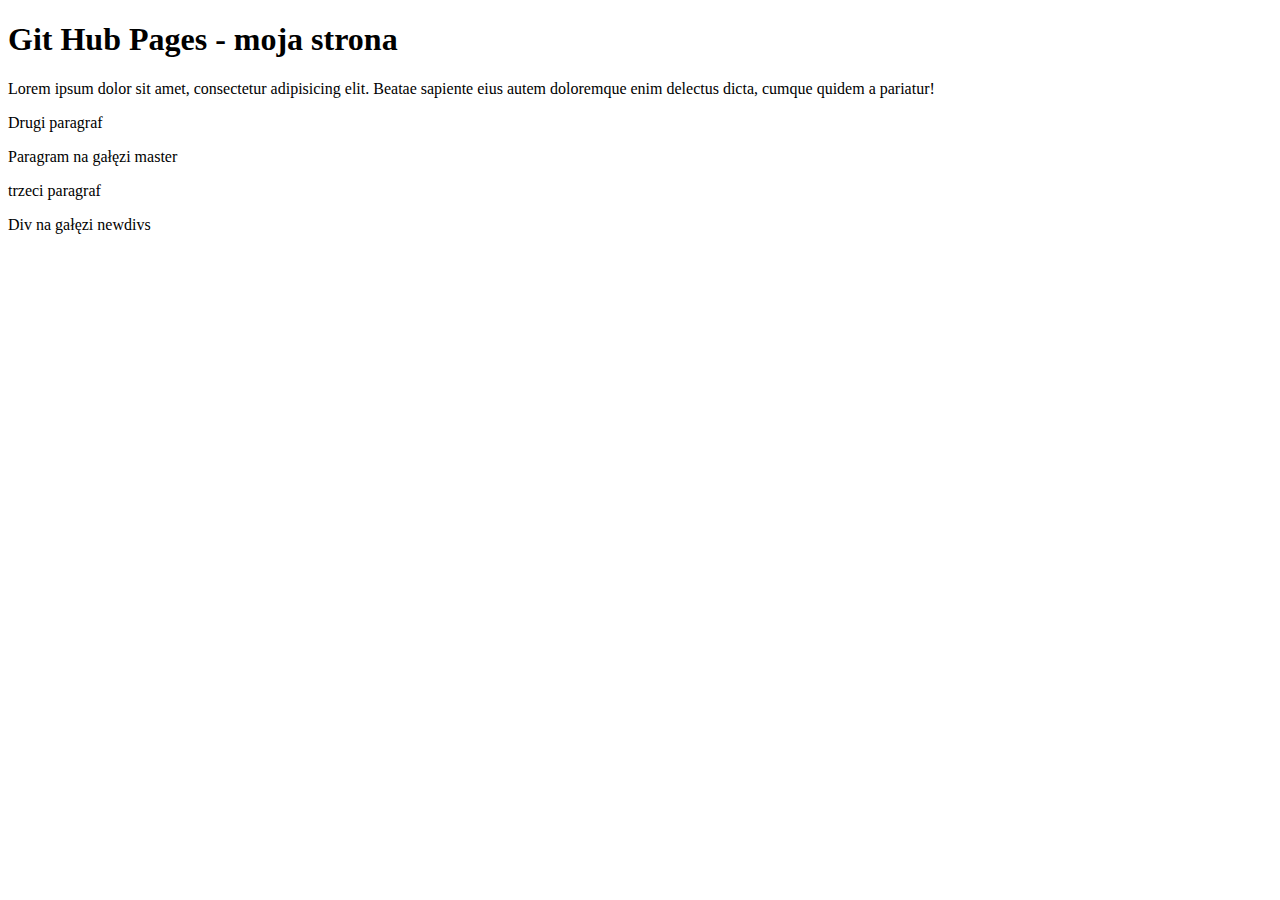
<file: index.html>
<!DOCTYPE html>
<html lang="en">
<head>
    <meta charset="UTF-8">
    <title>Gei jest Git</title>
</head>
<body>
    <h1>Git Hub Pages - moja strona</h1>
    
    
<p>Lorem ipsum dolor sit amet, consectetur adipisicing elit. Beatae sapiente eius autem doloremque enim delectus dicta, cumque quidem a pariatur!</p>


<p>Drugi paragraf</p>


<p>Paragram na gałęzi master</p>

<p>trzeci paragraf</p>

<div>Div na gałęzi newdivs</div>

</body>
</html>
</file>
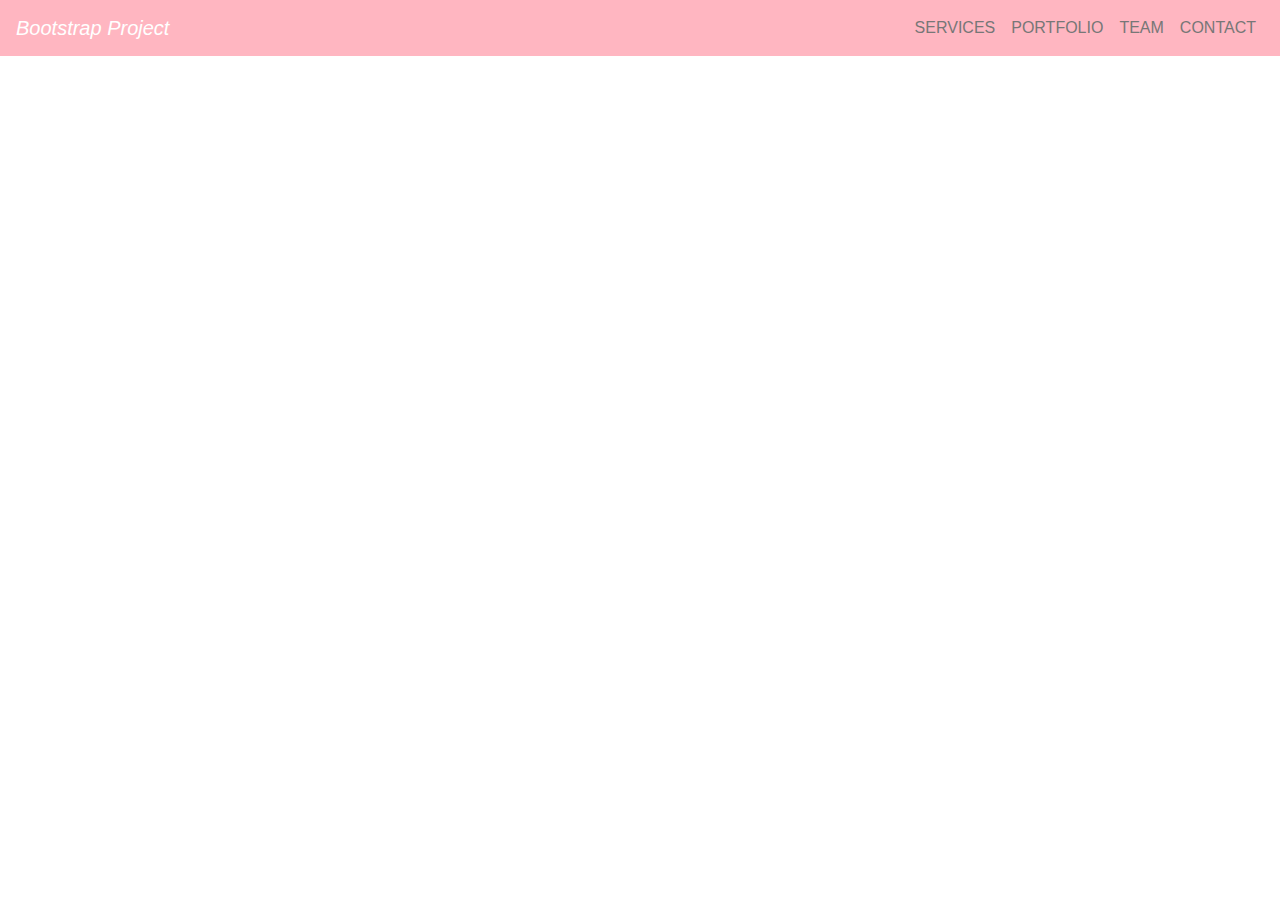
<file: warsztaty/bootstrap/index.html>
<!DOCTYPE html>
<html lang="en">

<head>
    <meta charset="UTF-8">
    <meta name="viewport" content="width=device-width, initial-scale=1, shrink-to-fit=no">
    <title>Bootstrap warsztat</title>


    <!-- Bootstrap CSS -->
    <link rel="stylesheet" href="https://maxcdn.bootstrapcdn.com/bootstrap/4.0.0-beta.2/css/bootstrap.min.css">


    <!--CUSTOM CSS-->
    <link rel="stylesheet" href="css/style.css">

</head>

<body>

    <!--nav start-->



    <!--NAVIGATIONS-->
    <nav id="main-nav" class="navbar navbar-expand-lg fixed-top navbar-light ">
        <a class="navbar-brand" href="#">Bootstrap Project</a>
        <button class="navbar-toggler" type="button" data-toggle="collapse" data-target="#navbarSupportedContent" aria-controls="navbarSupportedContent" aria-expanded="false" aria-label="Toggle navigation">
    <span class="navbar-toggler-icon"></span>
  </button>

        <div class="collapse navbar-collapse" id="navbarSupportedContent">
            <ul class="navbar-nav mr-auto w-100 justify-content-end">

                <li class="nav-item ">
                    <a class="nav-link" href="#services">Services </a>
                </li>
                <li class="nav-item ">
                    <a class="nav-link" href="#portfolio">Portfolio </a>
                </li>
                <li class="nav-item ">
                    <a class="nav-link" href="#team">Team </a>
                </li>
                <li class="nav-item ">
                    <a class="nav-link" href="#contact">Contact </a>
                </li>
                
            </ul>
        </div>
    </nav>

    <!--nav end-->


    <!--CAROUSEL-->

    <!-- <div id="carouselExampleControls" class="carousel slide" data-ride="carousel">
        <div class="carousel-inner">
            <div class="carousel-item active">
                <img class="d-block w-100" src="http://www.strawberrymarketing.com/publishing/ranger-rainbow/LION-Brochure.jpg" alt="First slide">
            </div>
            <div class="carousel-item">
                <img class="d-block w-100" src="http://www.wavecatamarans.com/images/web_sta_ana_cannes_2016-073.jpg?crc=4187417807" alt="Second slide">
            </div>
            <div class="carousel-item">
                <img class="d-block w-100" src="http://www.sailweb.co.uk/images12/britannia_1.jpg" alt="Third slide">
            </div>
        </div>
        <a class="carousel-control-prev" href="#carouselExampleControls" role="button" data-slide="prev">
<span class="carousel-control-prev-icon" aria-hidden="true" ></span>
<span class="sr-only" >Previous</span>
</a>
        <a class="carousel-control-next" href="#carouselExampleControls" role="button" data-slide="next">
<span class="carousel-control-next-icon" aria-hidden="true" ></span>
<span class="sr-only" >Next</span>
</a>
    </div>-->



    <!--
        <div class="header">
            <div><h3>Mniejszy nagłówek</h3></div>
            <div><h1>Główny nagłowej</h1></div>
        </div>
  
-->










    <!-- jQuery first, then Popper.js, then Bootstrap JS -->
    <script src="https://code.jquery.com/jquery-3.2.1.slim.min.js"></script>
    <script src="https://cdnjs.cloudflare.com/ajax/libs/popper.js/1.12.3/umd/popper.min.js"></script>
    <script src="https://maxcdn.bootstrapcdn.com/bootstrap/4.0.0-beta.2/js/bootstrap.min.js"></script>


    <script src="js/main.js"></script>
</body>

</html>
</file>
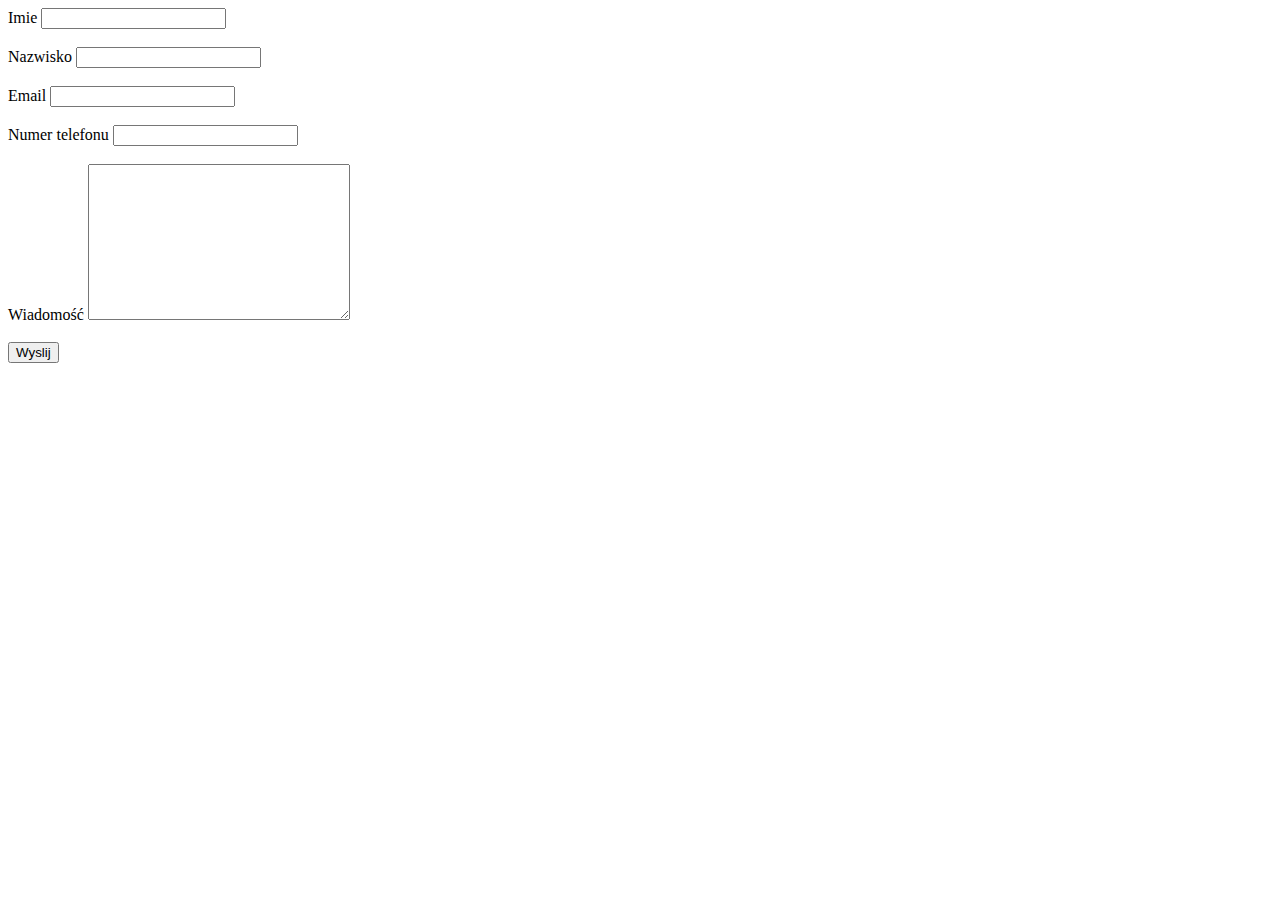
<file: warsztaty/formularz/index.html>
<!DOCTYPE html>
<html lang="en">

<head>
    <meta charset="UTF-8">
    <title>Forumlarz HTML</title>
</head>

<body>
    <form action="https://formspree.io/michal88borkowski@gmail.com" method="POST">

        <label for="imie">Imie</label>
        <input type="text" id="imie" name="imie"><br/><br/>

        <label for="nazwisko">Nazwisko</label>
        <input type="text" id="nazwisko" name="nazwisko"><br/><br/>

        <label for="emial">Email</label>
        <input type="text" id="emial" name="emial"><br/><br/>

        <label for="numerTelefonu">Numer telefonu</label>
        <input type="text" id="numerTelefonu" name="numerTelefonu"><br/><br/>

        <label for="wiadomosc">Wiadomość</label>
        <textarea name="wiadomosc" id="wiadomosc" cols="30" rows="10"></textarea><br/><br/>

        <input type="submit" value="Wyslij">
    </form>


</body>

</html>
</file>
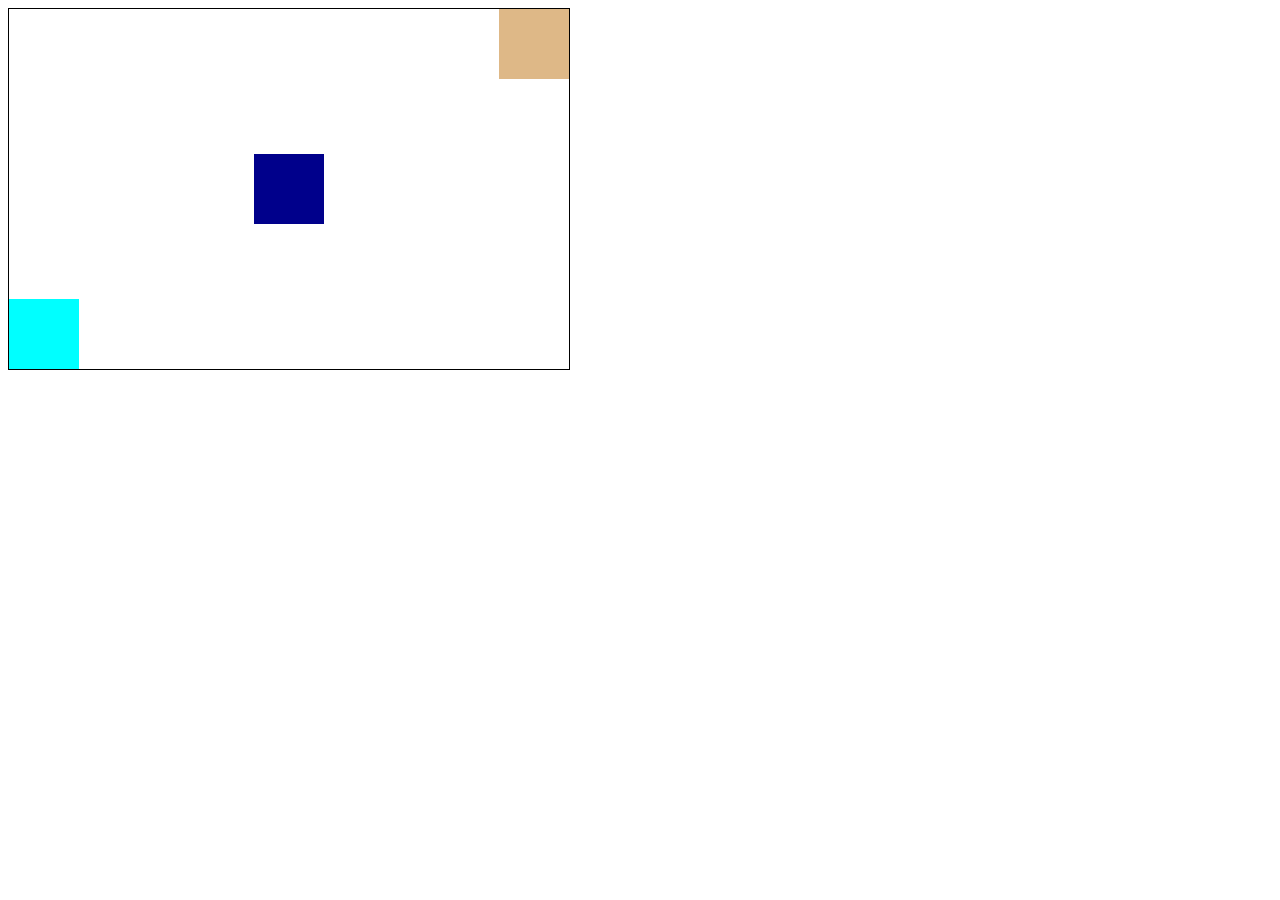
<file: warsztaty/powtorka1002/index.html>
<!DOCTYPE html>
<html lang="en">
<head>
    <meta charset="UTF-8">
    <title>Document</title>
    <link rel="stylesheet" href="css/style.css">
</head>
<body>
   
   <section class="div-items">
       <div class="item item-1"></div>
       <div class="item item-2"></div>
       <div class="item item-3"></div>
       <div class="item item-4"></div>
       
   </section>
    
</body>
</html>
</file>
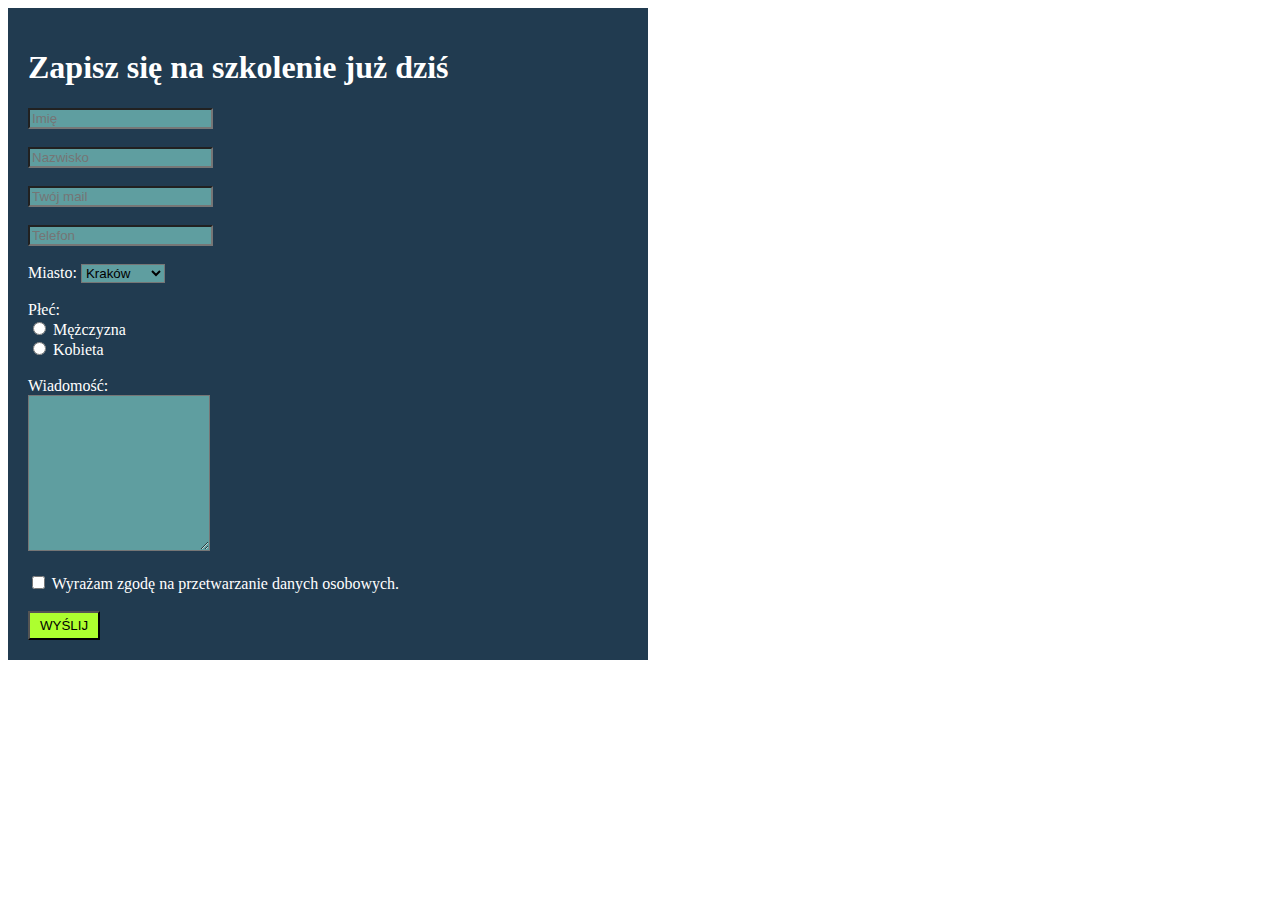
<file: warsztaty/stylowanie-formularza/index.html>
<!DOCTYPE html>
<html lang="en">

<head>
    <meta charset="UTF-8">
    <title>szkolenie</title>
    <link rel="stylesheet" href="css/style.css">
</head>

<body>

    <form method="POST" action="https://formspree.io/michal88borkowski@gmail.com">

        <h1>Zapisz się na szkolenie już dziś</h1>

        <label for="imie"></label>
        <input type="text" name="imie" id="imie" placeholder="Imię">

        <br><br>

        <label for="nazwisko"></label>
        <input type="text" name="nazwisko" id="nazwisko" placeholder="Nazwisko"><br><br>

        <label for="mail"></label>
        <input type="text" name="mail" id="mail" placeholder="Twój mail"><br><br>

        <label for="telefon"></label>
        <input type="text" name="telefon" id="telefon" placeholder="Telefon"><br><br>

        <label for="miasto">Miasto:</label>
        <select name="miasto" id="miasto">
            <option value="Kraków">Kraków</option>
            <option value="Warszawa">Warszawa</option>
            <option value="Gdańsk">Gdańsk</option>
        </select><br><br>

        <label for="plec">Płeć:</label><br>
        <input type="radio" id="plec" value="mezczyzna" name="plec"> Mężczyzna <br>
        <input type="radio" value="kobieta" name="plec"> Kobieta <br><br>

        <label for="wiadomosc">Wiadomość:</label><br>
        <textarea name="wiadomosc" id="wiadomosc" cols="20" rows="10"></textarea><br><br>

        <input type="checkbox" id="zgoda" required>
        <label for="zgoda">Wyrażam zgodę na przetwarzanie danych osobowych.</label><br><br>



        <input type="submit" value="Wyślij">

    </form>





</body>

</html>
</file>
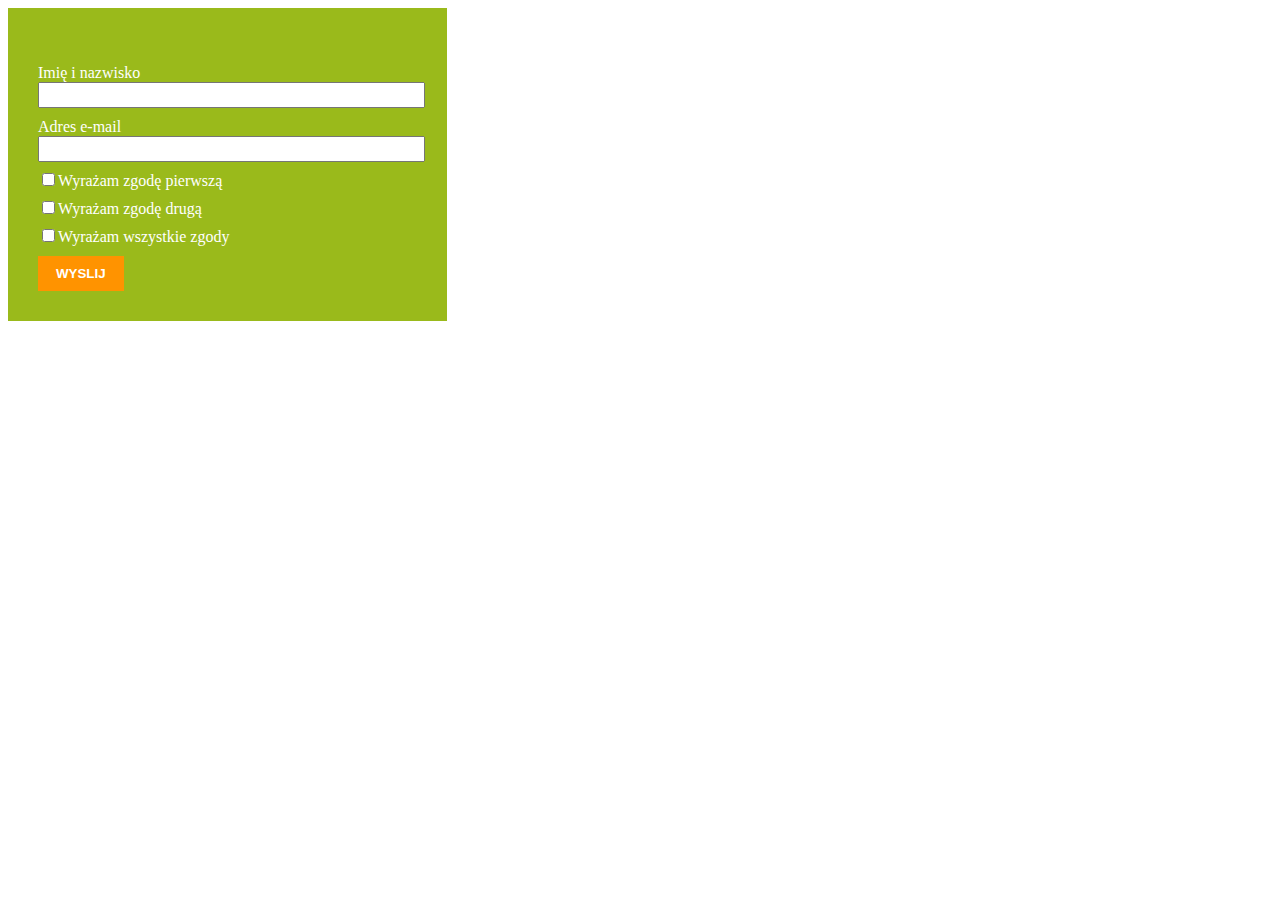
<file: warsztaty/walidacja formularza/index.html>
<!DOCTYPE html>
<html lang="en">
<head>
	<meta charset="UTF-8">
	<title>Formularz - zgody marketingowe</title>
	
	<link rel="stylesheet" href="css/style.css">
</head>
<body>

	<!-- Form Start-->
	<form action="">
	    <ul id="wiadomosc"></ul>
		<label for="name">Imię i nazwisko</label><br />
		<input type="text" id="name"><br />
		<label for="email">Adres e-mail</label><br />
		<input type="text" id="email"><br />
		<input type="checkbox" id="zgoda-marketingowa-1"><label for="zgoda-marketingowa-1">Wyrażam zgodę pierwszą</label><br />
		<input type="checkbox" id="zgoda-marketingowa-2"><label for="zgoda-marketingowa-2">Wyrażam zgodę drugą</label><br />
		<input type="checkbox" id="wszystkie-zgody"><label for="wszystkie-zgody">Wyrażam wszystkie zgody</label><br />
		<input type="submit" value="Wyslij" id="wyslij">
	</form>
	<!-- Form Stop -->
	
	<!--  Scripts	-->
	<script src="js/walidacja-formurza.js"></script>
</body>
</html>
</file>
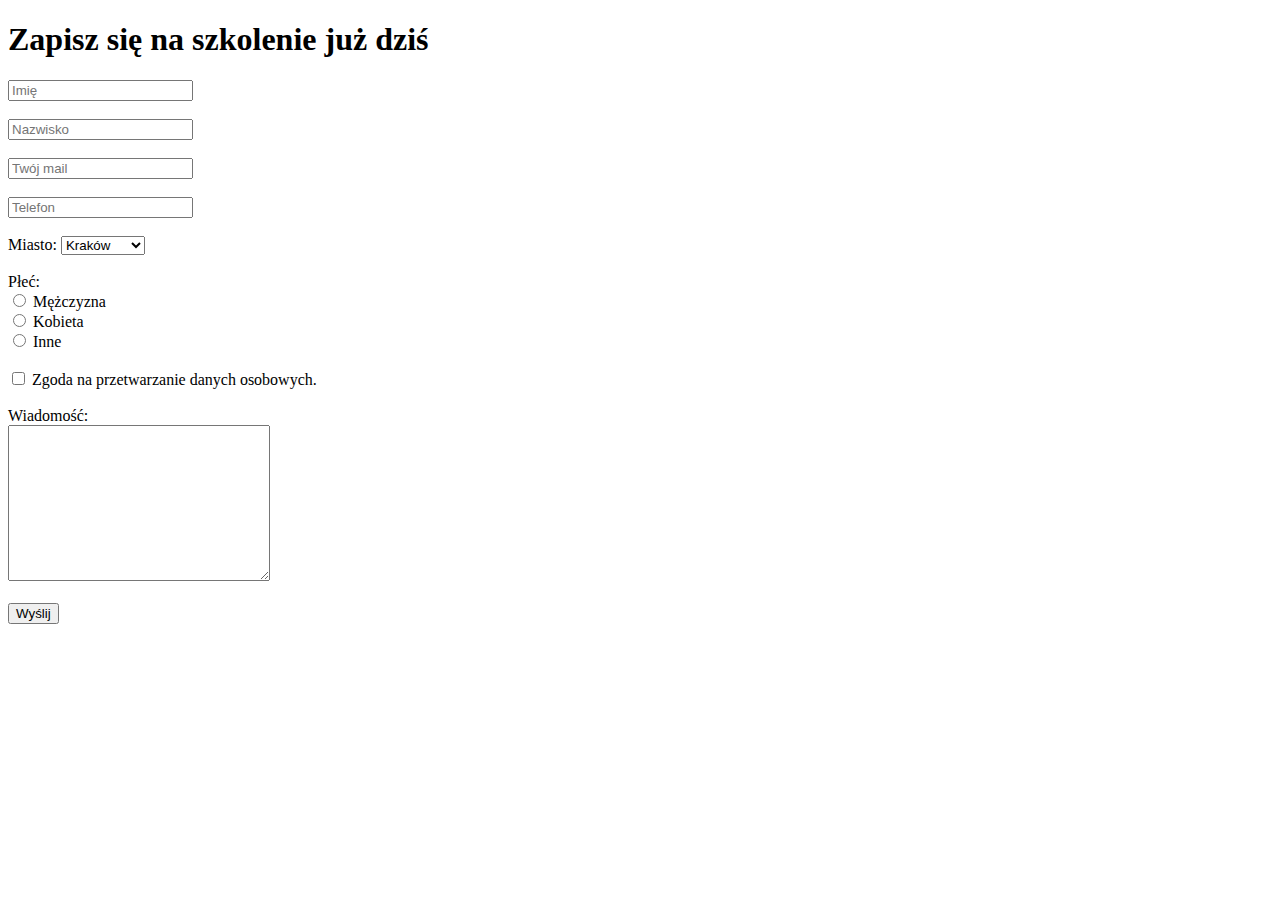
<file: zadania-domowe/zadanie2/index.html>
<!DOCTYPE html>
<html lang="en">

<head>
    <meta charset="UTF-8">
    <title>szkolenie</title>
</head>

<body>

    <form method="POST" action="https://formspree.io/michal88borkowski@gmail.com">

        <h1>Zapisz się na szkolenie już dziś</h1>

        <label for="imie"></label>
        <input type="text" name="imie" id="imie" placeholder="Imię"><br><br>

        <label for="nazwisko"></label>
        <input type="text" name="nazwisko" id="nazwisko" placeholder="Nazwisko"><br><br>

        <label for="mail"></label>
        <input type="text" name="mail" id="mail" placeholder="Twój mail"><br><br>

        <label for="telefon"></label>
        <input type="text" name="telefon" id="telefon" placeholder="Telefon"><br><br>

        <label for="miasto">Miasto:</label>
        <select name="miasto" id="miasto">
            <option value="Kraków">Kraków</option>
            <option value="Warszawa">Warszawa</option>
            <option value="Gdańsk">Gdańsk</option>
        </select><br><br>

        <label for="plec">Płeć:</label><br>
        <input type="radio" id="plec" value="mezczyzna" name="plec"> Mężczyzna <br>
        <input type="radio" value="kobieta" name="plec"> Kobieta <br>
        <input type="radio" value="inne" name="plec"> Inne <br><br>

        <input type="checkbox" id="zgoda">
        <label for="zgoda">Zgoda na przetwarzanie danych osobowych.</label><br><br>

        <label for="wiadomosc">Wiadomość:</label><br>
        <textarea name="wiadomosc" id="wiadomosc" cols="30" rows="10"></textarea><br><br>

        <input type="submit" value="Wyślij">

    </form>





</body>

</html>
</file>
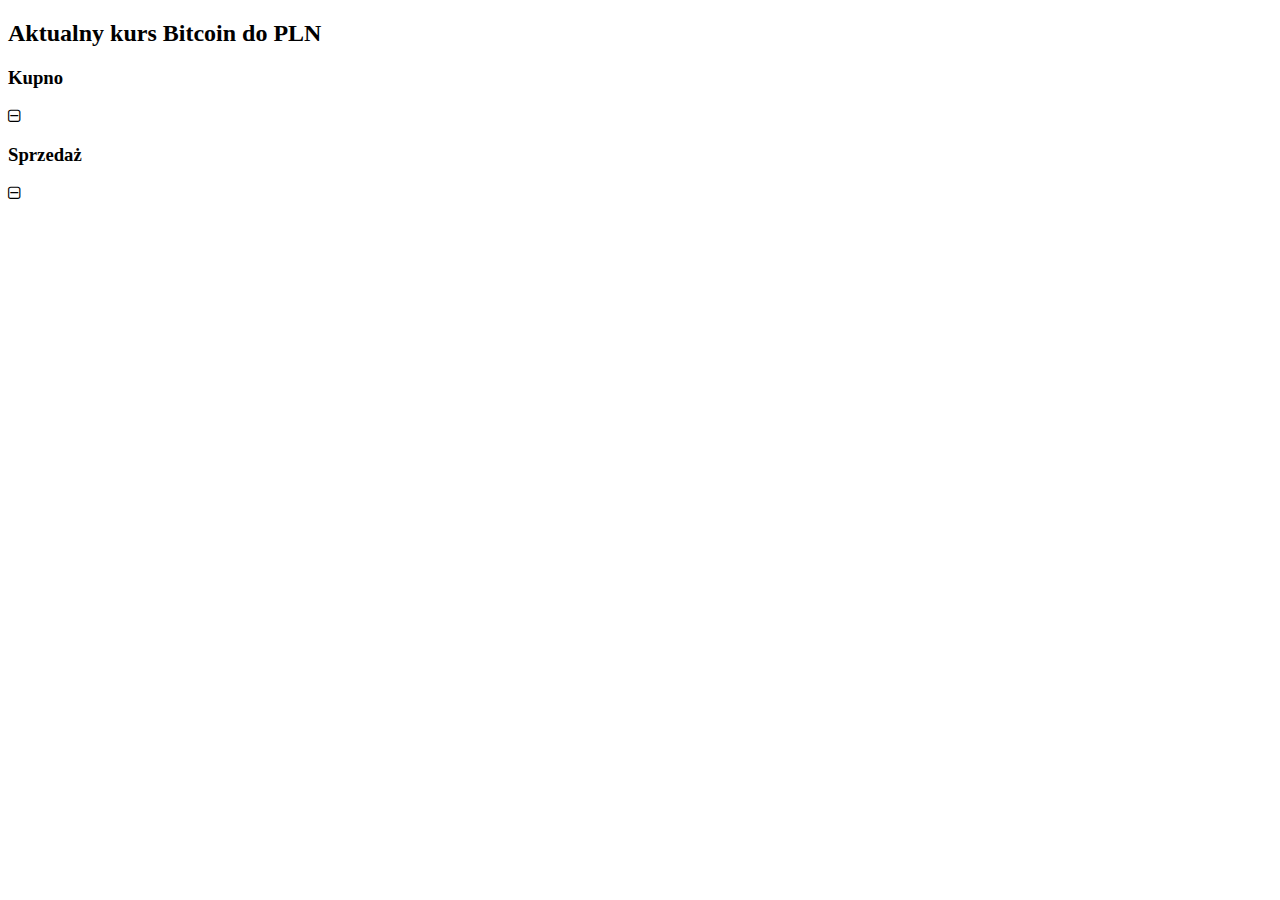
<file: warsztaty/ajax1/bitcoiny/index.html>
<!DOCTYPE html>
<html lang="en">
<head>
    <meta charset="UTF-8">
    <title>Kurs Bitcoin</title>
    
    <link rel="stylesheet" href="font-awesome-4.7.0/css/font-awesome.min.css">
</head>
<body>
   <h2>Aktualny kurs Bitcoin do PLN</h2>
   
   <h3>Kupno</h3>
   
   <span id = "buy" class="exchange-value"></span>
   <i class="fa fa-minus-square-o" id="buy-arrow"></i>
<!--   <i aria-hidden="true" id="buy-arrow" style="color: blue" class="fa fa-minus-aquare-o"></i>-->
   
   <h3>Sprzedaż</h3>
   
   <span id = "sell" class="exchange-value"></span>
   <i class="fa fa-minus-square-o" id="sell-arrow"></i>
<!--   <i aria-hidden="true" id="sell-arrow" style="color: blue" class="fa fa-minus-aquare-o"></i>-->
   
   <div class = "control-buttons"></div>
   
   
   <script type="text/javascript" src="https://cdnjs.cloudflare.com/ajax/libs/jquery/3.2.1/jquery.min.js"></script>
    <script src="js/main.js"></script>

</body>
</html>
</file>
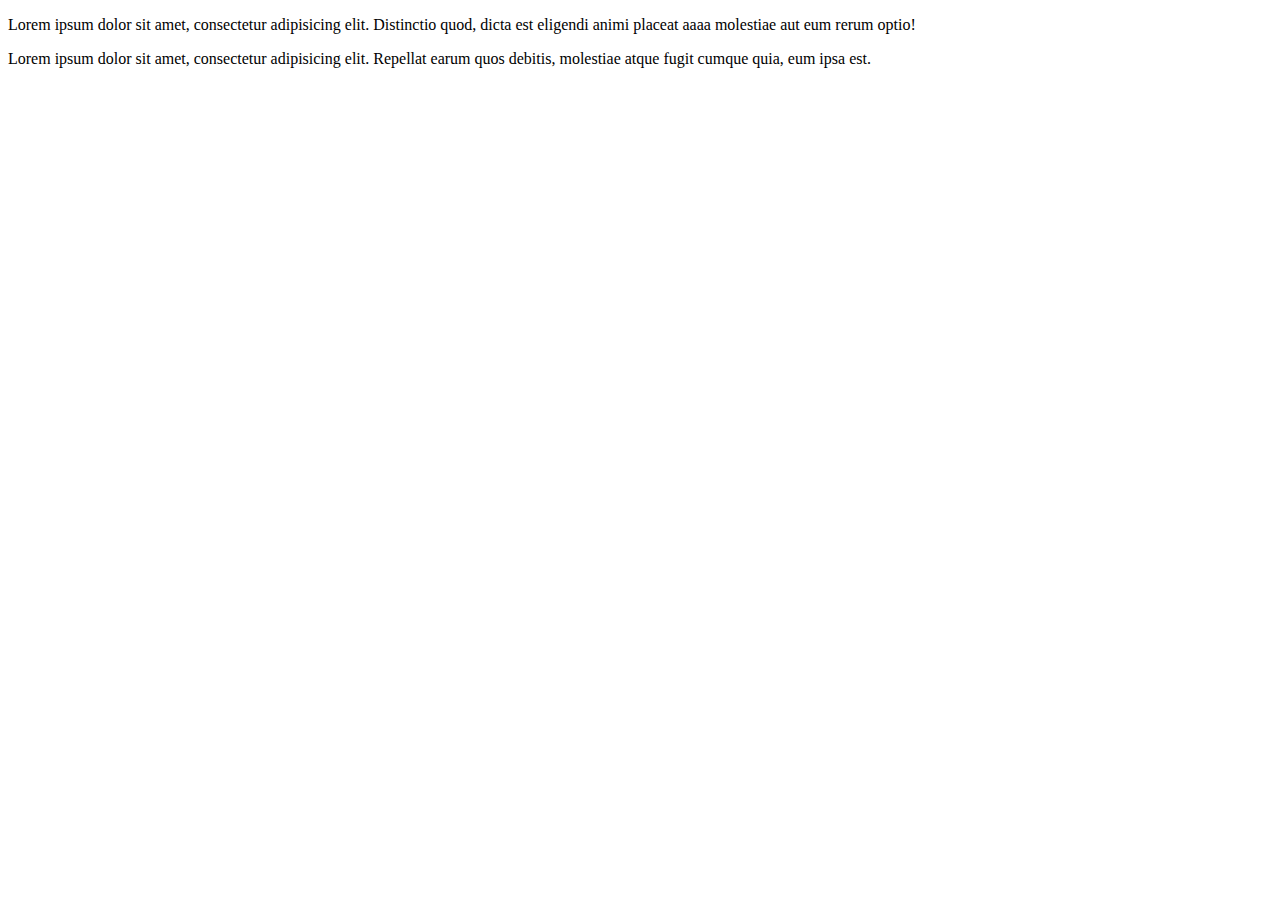
<file: warsztaty/powtorka1002/dwojeczka/index.html>
<!DOCTYPE html>
<html lang="en">
<head>
    <meta charset="UTF-8">
    <title>Document</title>
    <link rel="stylesheet" href="css/style.css">
</head>
<body>
   
   <section class="div-items">
       <div class="item item-1">
           <p class="item-text">
               Lorem ipsum dolor sit amet, consectetur adipisicing elit. Distinctio quod, dicta est eligendi animi placeat <span>aaaa</span> molestiae aut eum rerum optio!
           </p>
       </div>
       <div class="item item-2"></div>
           <p class="item-text">
               Lorem ipsum dolor sit amet, consectetur adipisicing elit. Repellat earum quos debitis, molestiae atque fugit cumque <a href=""></a> quia, eum ipsa est.
           </p>
       <div class="item item-3"></div>
       <div class="item item-4"></div>
       
   </section>
    
</body>
</html>
</file>
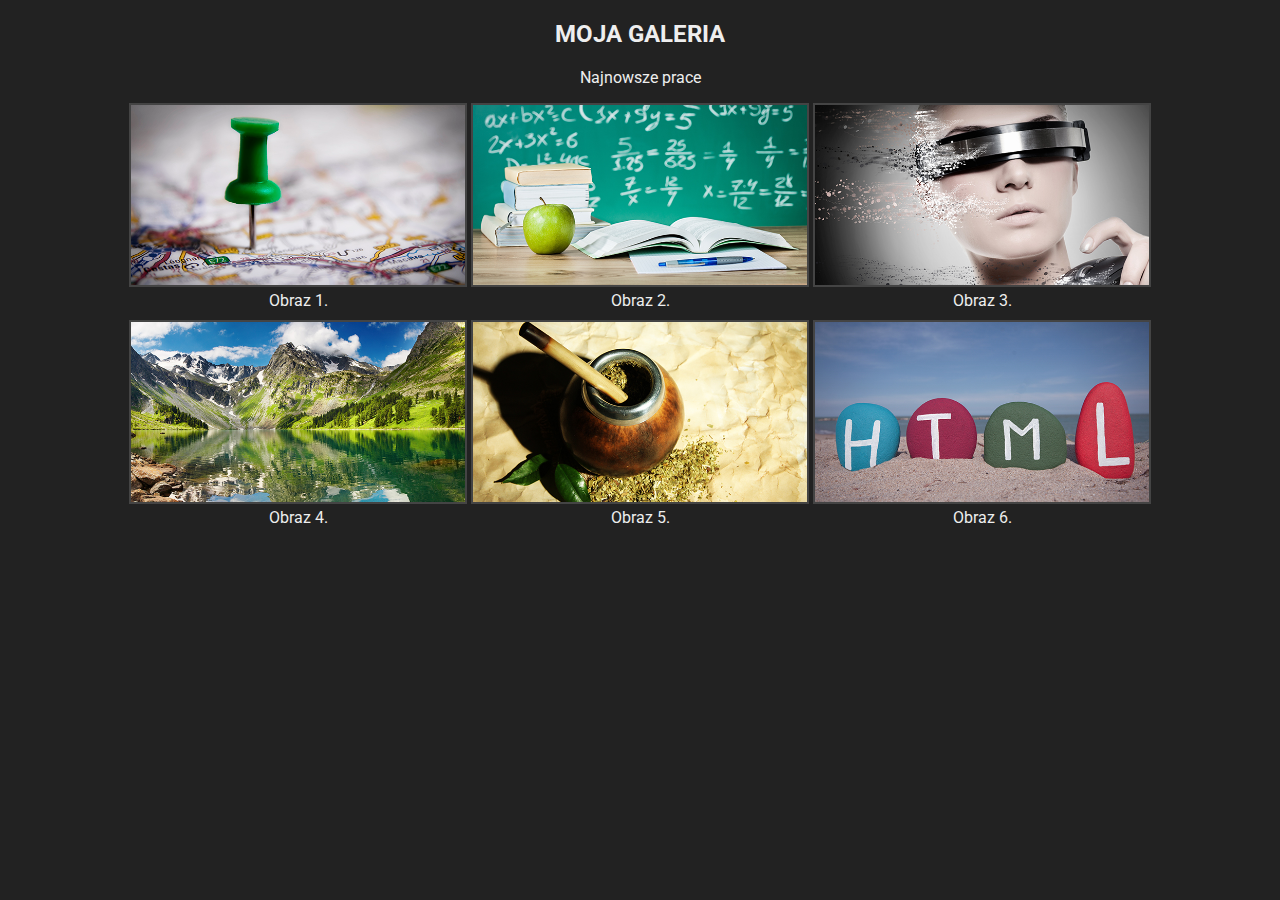
<file: warsztaty/responsywnosc/galeria do poprawy/index.html>
<!DOCTYPE html>
<html lang="en">
<head>
	<meta charset="UTF-8">
	<title>Responsive galery</title>
	
	<link href="https://fonts.googleapis.com/css?family=Roboto:100,300,400,500,700" rel="stylesheet">
	
    <link rel="stylesheet" href="css/style.css">
	<link rel="stylesheet" href="css/responsive.css">
</head>
<body>
	<section id="gallery">
		<header>
			<h2>Moja galeria</h2>
			<p>Najnowsze prace</p>
		</header>
		<figure>
			<img src="img/image1.jpg" alt="image 1">
			<figcaption>Obraz 1.</figcaption>
		</figure>
		<figure>
			<img src="img/image2.jpg" alt="image 2">
			<figcaption>Obraz 2.</figcaption>
		</figure>
		<figure>
			<img src="img/image3.jpg" alt="image 3">
			<figcaption>Obraz 3.</figcaption>
		</figure>
		<figure>
			<img src="img/image4.jpg" alt="image 4">
			<figcaption>Obraz 4.</figcaption>
		</figure>
		<figure>
			<img src="img/image5.jpg" alt="image 5">
			<figcaption>Obraz 5.</figcaption>
		</figure>
		<figure>
			<img src="img/image6.jpg" alt="image 6">
			<figcaption>Obraz 6.</figcaption>
		</figure>
	</section>
</body>
</html>
</file>
<file: warsztaty/bootstrap/css/style.css>
/*GENERAL STYLES - START*/

body {
    color: #777;
    font-family: "RoboSlab", sans-serif;
}

/*GENERAL STYLES - END*/


/*GENERAL NAVIGAION - START*/

#main-nav {
    background-color: lightpink;
}

#main-nav a.navbar-brand{
    color: #fff;
    font-family: "DroidSerif", sans-serif;
    font-style: italic;
}

#main-nav .nav-item a {
    color: #777;
    text-transform: uppercase;
    font-family: "Montserrat", sans-serif;
}

#main-nav .nav-item a:hover {
    color: #0ed8d6;
}

#main-nav.scroll {
    color: rgba(14, 216, 214, 0.75)
}

#main-nav.scroll .nav-item a:hover {
    color: #777;
}







/*GENERAL NAVIGAION - END*/



/*
nav#main-nav {
    position: fixed;
    width: 100%;
    top: 0;
    right: 0;
    }

nav#main-nav > ul {
    float: right;
    margin: 0;
}

nav#main-nav > ul > li {
    display: inline-block;
    padding: 20px 40px;
    
}

nav#main-nav > ul > li a {
    text-decoration: none;
    color: #1ac056;
    font-weight: 300;
}

nav#main-nav > ul > li a:hover {
    color: #291f1a;
}





background-image: url(../img/header/pictures_on_the_wall.jpg)
*/
</file>
<file: warsztaty/powtorka1002/css/style.css>
.div-items{
    position: relative;
    border: 1px solid #000;
    padding: 30px;
    width: 500px;
    height: 300px;
}

.div-items .item{
	width: 70px;
    height: 70px;
    position: absolute;
}

.div-items .item-1{
    background-color: burlywood;
    top: 0;
    right: 0;
}

.div-items .item-2{
	background-color: aqua;
    left: 0;
    bottom: 0;
}

.div-items .item-3{
/*
    background-color: darkblue;
    left: 0;
    right: 0;
    top: 0;
    bottom: 0;
    margin: auto;
*/
    
transform: translate(-50%,-50%);
    background-color: darkblue;
    top: 50%;
    left: 50%;
}
</file>
<file: warsztaty/stylowanie-formularza/css/style.css>
form{
    background-color:#213b50;
    padding: 20px;
    width: 600px;
    color: white;
}

input[type="text"], select, textarea{
    background-color: cadetblue;
}

form input[type="submit"]{
    background-color: greenyellow;
    text-transform: uppercase;
    padding: 5px 10px;
    cursor: pointer;
}

#wiadomosc:focus{
    color: lightsalmon;
}

/*form input, form select{
    margin-bottom: 10px;
}

form label{
    display: block;
    margin bottom: 5px;
}

form select, form input[typr="text"], form input[type"tel"], form input[type="mail"], form textarea{
    width: 400px;
    background-color: #2b4a64;
    color: #fff;
    border: #2b4a64 1px solid;
    height: 25px;
}

form select:focus, form input:focus, form textarea:focus{
    background-color: aliceblue;
    border: #fff 1px solid;
    outline:none;
}*/
</file>
<file: warsztaty/walidacja formularza/css/style.css>
form {
	font-size: 16px;
	color: #fff;
	width: 30%;
	background-color: rgb(154, 186, 27);
	padding: 30px;
}

input, label {
	display: inline-block;
}

input[type='text'], input[type='email'] {
	height: 20px;
	width: 100%;
}

input[type="submit"] {
	background: #ff9300;
    color: #fff;
    text-transform: uppercase;
    border: 0;
    margin-top: 10px;
    padding: 10px 18px;
    font-weight: 700;
	cursor: pointer;
}

input[type="submit"]:hover {
	background: #333333;
}

label {
	margin-top: 10px;s
}

p[id^=alert],  p.alert-checkbox{
	color: red;
	display: inline-block;
	margin: 0;
}

#wiadomosc {
	color: red;
}
</file>
<file: warsztaty/powtorka1002/dwojeczka/css/style.css>
/*
.div-items{
    position: relative;
    border: 1px solid #000;
    padding: 30px;
    width: 500px;
    height: 300px;
}

.div-items .item{
	width: 70px;
    height: 70px;
    position: absolute;
}

.div-items .item-1{
    background-color: burlywood;
    top: 0;
    left: 0;
    height: 100%;
    width: 120px;
    
}

.div-items .item-2{
	background-color: aqua;
    right: 0;
    bottom: 0;
    height: 50%;
    width: 50%;
    
}


.div-items .item-3{
transform: translate(-50%,-50%);
    background-color: darkblue;
    top: 0;
    left: 50%;
    transform: translateX(-50%);
    width: 50%;
}
*/

.div-items .item-text{
	
}
</file>
<file: warsztaty/responsywnosc/galeria do poprawy/css/style.css>
* {
	box-sizing: border-box;
}

body {
	font-family: 'Roboto', sans-serif;
	background-color: #222;
	color: #eee;
}

h2 {
	text-transform: uppercase;
}

#gallery {
	width: 1024px;
	margin: 0 auto;
	text-align: center;
}

figure {
	display: inline-block;
	width: 338px;
	margin: 0;
	margin-bottom: 10px;
}

figure figcaption {
	text-align: center;
}

figure img{
	width: 100%;
	border: 2px solid #444;
}
</file>
<file: warsztaty/responsywnosc/galeria do poprawy/css/responsive.css>
* {
    box-sizing: border-box;
}

h2 {
    text-transform: uppercase;
}

/*

body {
    font-family: 'Roboto', sans-serif;
    background-color: #222;
    color: #eee;
*/
}

/*
figure {
    display: inline-block;
}
*/
/*

#gallery {
    text-align: center;
    width: 100%;
}
*/

@media (max-width:480px) {
    .figure {
        width: 100%;
    }
}

@media (max-width:768px) {
    .figure {
        width: 100%;
    }
}

@media (max-width:992px) and (min-width:768px) {
    .figure {
        width: 50%;
    }
}

@media (min-width:992px) {
    .figure {
        width: 33%;
    }
}
</file>
